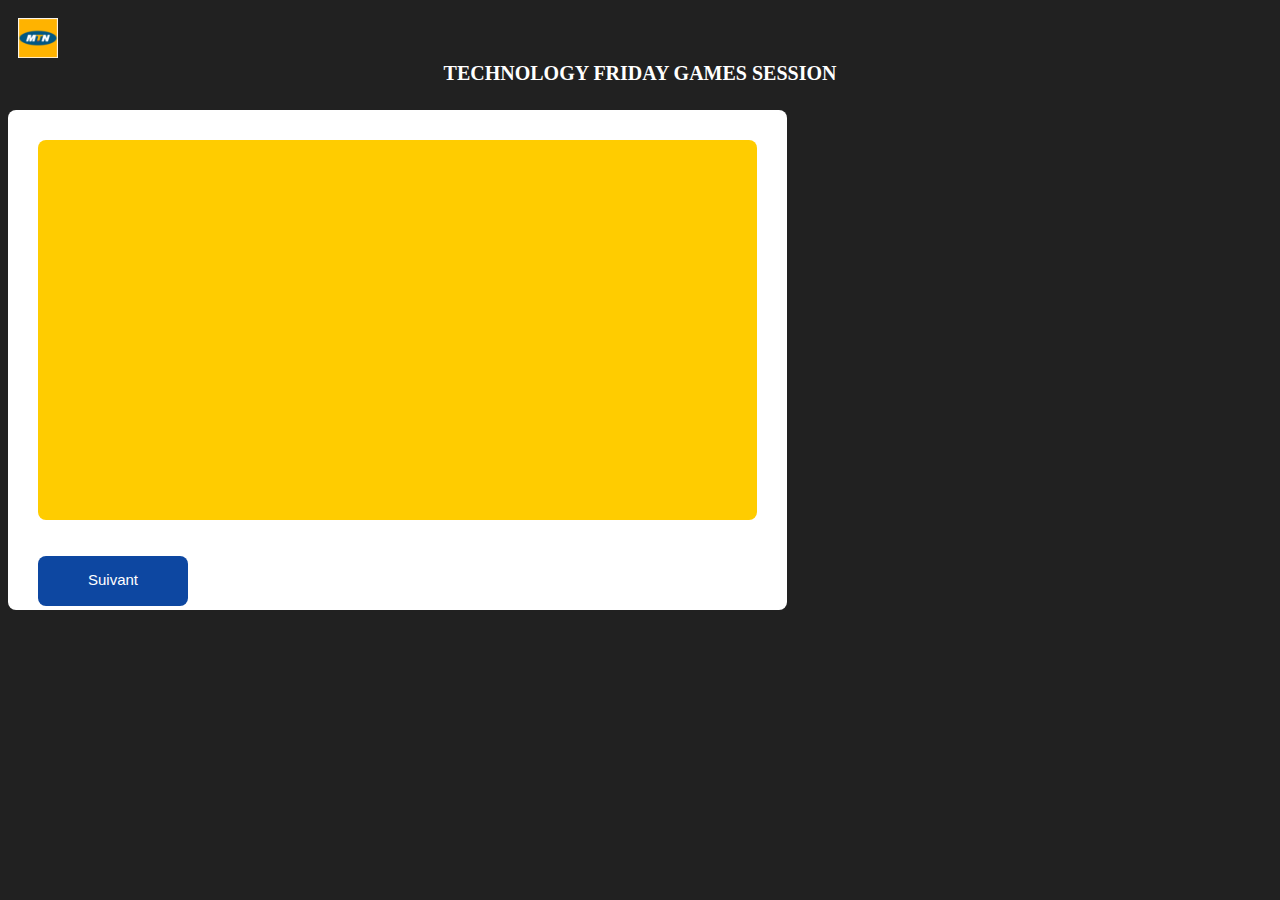
<file: funbraindesertgame.html>
<!DOCTYPE html>
<html lang="fr">

<head>
    <meta charset="UTF-8">
    <meta name="viewport" content="width=device-width, initial-scale=1.0">
    <title>Technology Friday Games Session</title>
    <link rel="shortcut icon" href="favicon.png" type="image/x-icon">
    <link rel="stylesheet" href="css/chrono.min.css">
    <link rel="stylesheet" href="css/brain-game-style.min.css">
</head>

<body>
    <audio id="chrono-sound" src="" loop autoplay></audio>

    <img src="./assets/images/icon.png" alt="MTN Bénin" onclick="goToIndex()">

    <h1>TECHNOLOGY FRIDAY GAMES SESSION</h1>

    <section id="app">
        <div id="main-container" class="main-container">
            <div class="question-container" id="question-container">
                <p id="reference-question" class="reference-number"></p>
                <p id="question"></p>
            </div>
            <div id="button-container" class="button-container">
                <p class="button-next">
                    <button type="button" onclick="next()" id="button-next">Suivant</button>
                </p>
                <p class="button-answer">
                    <button type="button" onclick="displayAnswer()" id="answer-button">Reponse</button>
                </p>
            </div>
        </div>

        <aside id="aside-container">
            <div id="chrono">
            </div>
            <p id="timeover-message">Terminé !</p>
            <div id="answer-container">
                <span id="answer-text" class="answer-text"></span>
            </div>
        </aside>
    </section>

    <script src="js/fun-brain-game.js"></script>
</body>

</html>
</file>
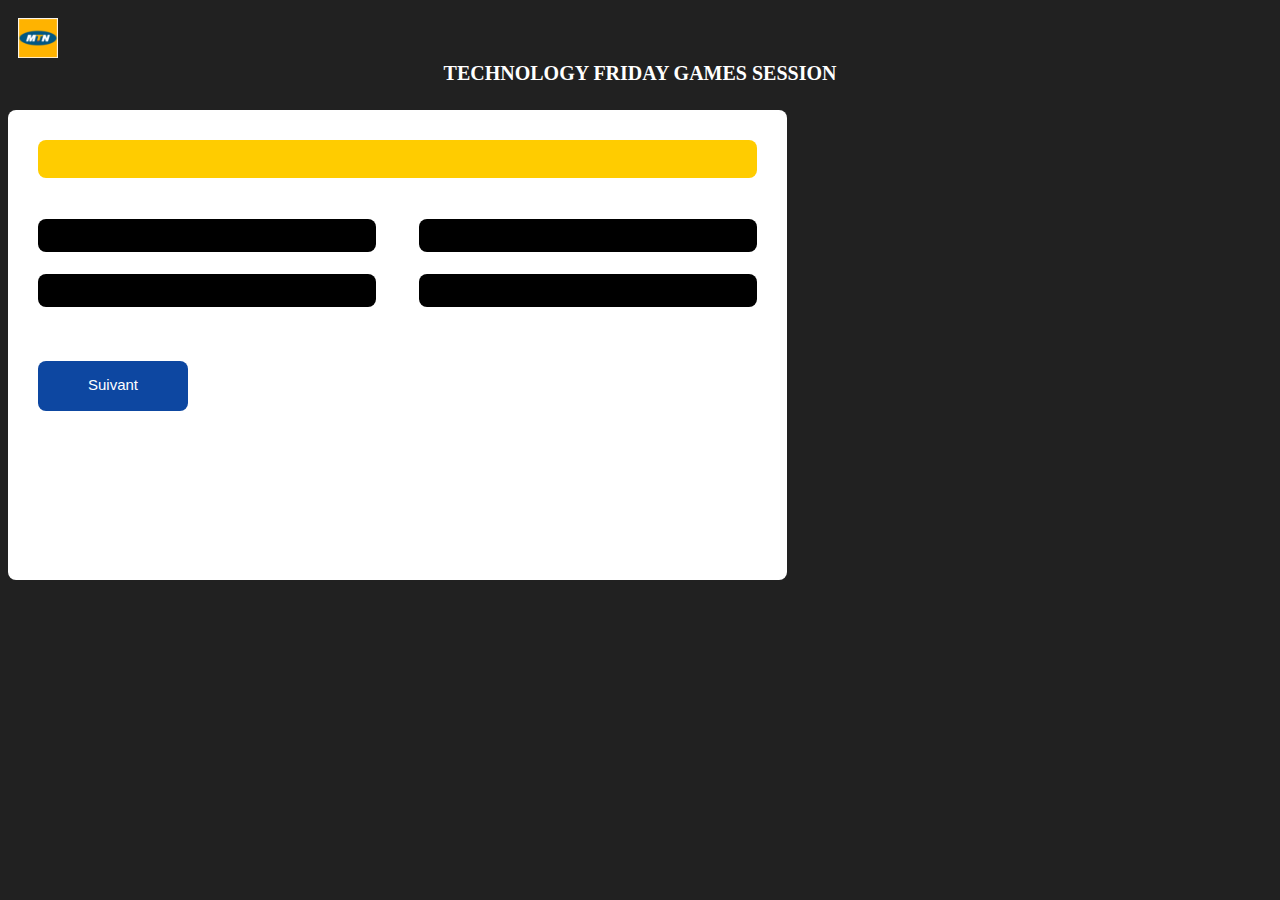
<file: funquizgame.html>
<!DOCTYPE html>
<html lang="fr">

<head>
    <meta charset="UTF-8">
    <meta name="viewport" content="width=device-width, initial-scale=1.0">
    <title>Technology Friday Games Session</title>
    <link rel="shortcut icon" href="favicon.png" type="image/x-icon">
    <link rel="stylesheet" href="css/chrono.min.css">
    <link rel="stylesheet" href="css/fun-quiz-game.min.css">
</head>

<body>
    <audio id="chrono-sound" src="" loop autoplay></audio>

    <img src="./assets/images/icon.png" alt="MTN Bénin" onclick="goToIndex()">

    <h1>TECHNOLOGY FRIDAY GAMES SESSION</h1>

    <section id="app">
        <div id="main-container" class="main-container">
            <div class="question-container" id="question-container">
                <p id="reference-question" class="reference-number"></p>
                <p id="question"></p>
            </div>
            <div id="option-container" class="option-container">
                <ul id="list-of-options">
                    <li id="option1" onclick="choose(this)"></li>
                    <li id="option2" onclick="choose(this)"></li>
                    <li id="option3" onclick="choose(this)"></li>
                    <li id="option4" onclick="choose(this)"></li>
                </ul>
            </div>
            <div id="button-container" class="button-container">
                <p class="button-next">
                    <button type="button" onclick="next()" id="next">Suivant</button>
                </p>
                <p class="button-reponse">
                    <button type="button-response" onclick="displayAnswer()" id="answer-button">Reponse</button>
                </p>
            </div>
        </div>

        <aside id="aside-container">
            <div id="chrono">
            </div>
            <p id="timeover-message">Terminé !</p>
            <div id="answer-container">
                <span id="answer-text" class="answer-text"></span>
            </div>
        </aside>
    </section>

    <script src="js/fun-quiz-game.js"></script>
</body>

</html>
</file>
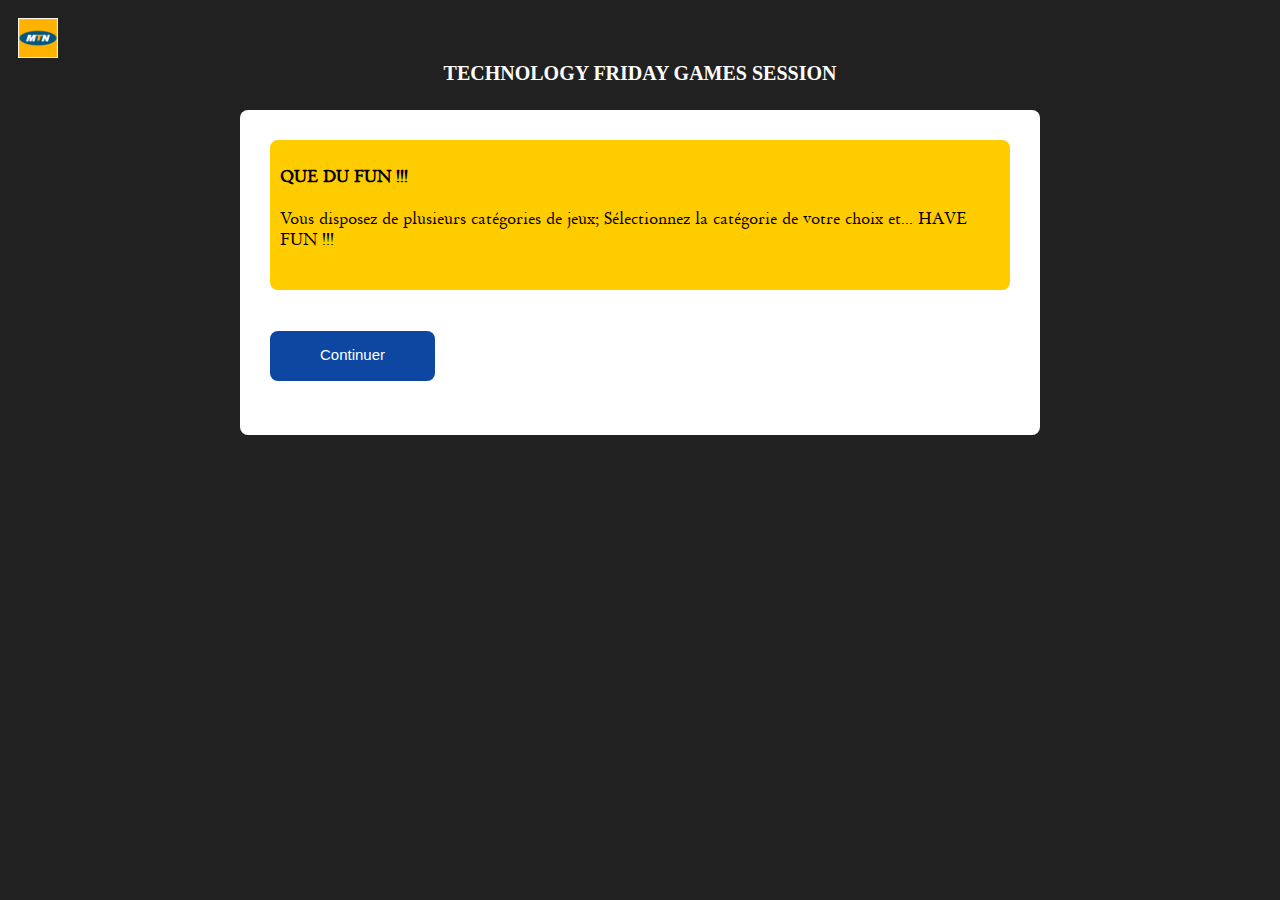
<file: games.html>
<!DOCTYPE html>
<html lang="fr">

<head>
    <meta charset="UTF-8">
    <meta name="viewport" content="width=device-width, initial-scale=1.0">
    <title>Technology Friday Games Session</title>
    <link rel="shortcut icon" href="favicon.png" type="image/x-icon">
    <link rel="stylesheet" href="css/games-style.min.css">
</head>

<body>
    <img src="./assets/images/icon.png" alt="MTN Bénin" onclick="goToIndex()">

    <h1>TECHNOLOGY FRIDAY GAMES SESSION</h1>

    <section id="app">
        <div id="main-container" class="main-container">
            <div class="question-container" id="question">
                <p id="intro-text">
                    <span class="indication-text">QUE DU FUN !!!</span> <br /><br />
                    Vous disposez de plusieurs catégories de jeux; Sélectionnez la catégorie de votre choix
                    et... HAVE FUN !!!
                </p>
            </div>
            <div id="button-container" class="button-container">
                <p class="button-next">
                    <button type="button" onclick="going()" id="next">Continuer</button>
                </p>
                <p class="button-reponse">
                    <button type="button-response" onclick="displayAnswer()" id="answer-button">Reponse</button>
                </p>
                <p class="score-container" id="score-container">Score : <span id="score">0</span></p>
            </div>
        </div>
    </section>

    <script src="js/games.js"></script>
</body>

</html>
</file>
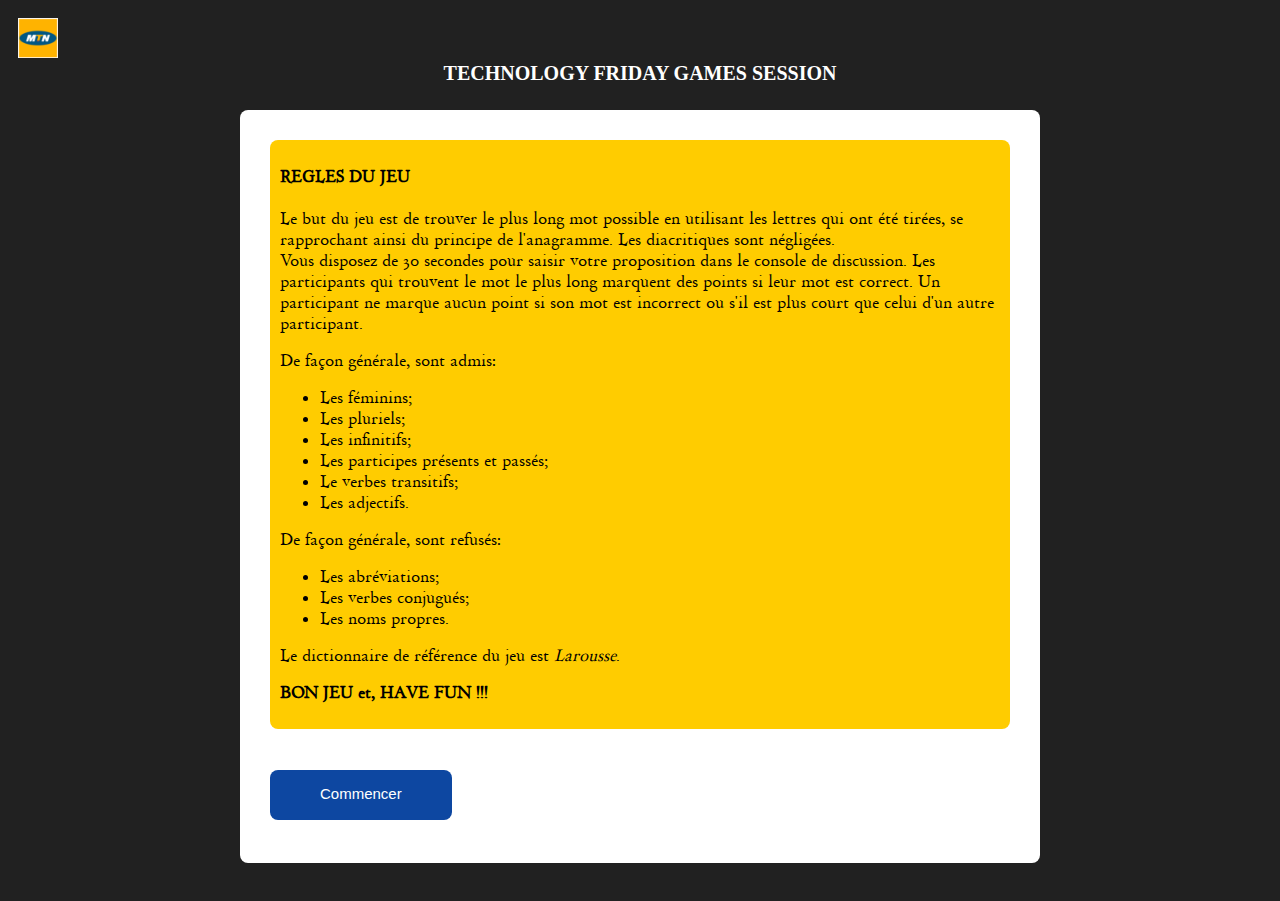
<file: instructions.html>
<!DOCTYPE html>
<html lang="fr">

<head>
    <meta charset="UTF-8">
    <meta name="viewport" content="width=device-width, initial-scale=1.0">
    <title>Technology Friday Games Session</title>
    <link rel="shortcut icon" href="favicon.png" type="image/x-icon">
    <link rel="stylesheet" href="css/instructions-page-style.css">
</head>

<body>
    <img src="./assets/images/icon.png" alt="MTN Bénin" onclick="goToIndex()">

    <h1>TECHNOLOGY FRIDAY GAMES SESSION</h1>

    <section id="app">
        <div id="main-container" class="main-container">
            <div class="question-container" id="question">
                <p id="intro-text">
                    <span class="indication-text">REGLES DU JEU</span> <br /><br />
                    Le but du jeu est de trouver le plus long mot possible en utilisant les lettres qui ont été tirées, se rapprochant ainsi du principe de l'anagramme. Les diacritiques sont négligées.<br/>Vous disposez de 30 secondes pour saisir votre proposition dans le console de discussion. Les participants qui trouvent le mot le plus long marquent des points si leur mot est correct. Un participant ne marque aucun point si son mot est incorrect ou s'il est plus court que celui d'un autre participant.<br/>
                    <p>De façon générale, sont admis:
                        <ul>
                            <li>Les féminins;</li>
                            <li>Les pluriels;</li>
                            <li>Les infinitifs;</li>
                            <li>Les participes présents et passés;</li>
                            <li>Le verbes transitifs;</li>
                            <li>Les adjectifs.</li>
                        </ul>
                    </p>
                    <p>De façon générale, sont refusés:
                        <ul>
                            <li>Les abréviations;</li>
                            <li>Les verbes conjugués;</li>
                            <li>Les noms propres.</li>
                        </ul>
                    </p>
                    <p>Le dictionnaire de référence du jeu est <em>Larousse</em>.</p>
                    <p class="indication-text">BON JEU et, HAVE FUN !!!</p>
                </p>
            </div>
            <div id="button-container" class="button-container">
                <p class="button-next">
                    <button type="button" onclick="playMotLePlusLong()" id="next">Commencer</button>
                </p>
            </div>
        </div>
    </section>

    <script src="js/mot-le-plus-long.js"></script>
</body>

</html>
</file>
<file: css/instructions-page-style.css>
@font-face{
    font-family:'Dayrom';
    src:url('../assets/polices/dayrom.eot');
    src:url('../assets/polices/dayrom.eot?#iefix')format('embedded-opentype'),url('../assets/polices/dayrom.woff')format('woff'),url('../assets/polices/dayrom.ttf')format('truetype'),url('../assets/polices/dayrom.svg#Dayrom')format('svg');
    font-weight:normal;
    font-style:normal
}
body{background-color:#212121}
#app{display:flex}
img{width:40px;height:40px;margin-left:10px;margin-top:10px}
*{box-sizing:border-box;font-family:"Dayrom" "Arial" sans-serif}
h1{text-align:center;color:#fff;margin:0 0px -5px;font-size:20px}
.main-container{height:auto;width:800px;background-color:white;margin:30px auto;border-radius:8px;padding:30px}
.main-container .question-container{
    padding:10px;
    background-color:#fc0;
    border-radius:8px;
    color:#000;
    font-size:16px;
    font-family:"Dayrom",Arial,sans-serif;
    float:left;
    width:100%;
    height:auto;
}
.indication-text{font-weight:bold}
.main-container .button-container{
    display:flex;
    justify-content:space-between;
    float:left;
    width:100%;
    padding-top:25px;
    visibility:visible
}
.main-container .button-container .button-next{width:35%;float:left}
.main-container .button-container .button-next button{
    padding:15px 50px;
    color:white;
    background-color:#0d47a1;
    border:none;
    border-radius:8px;
    font-size:15px;
    cursor:pointer;
    box-shadow:0 3px 0px #0d47a1;
    outline:none
}
</file>
<file: css/chrono.min.css>
.base-timer{position:relative;width:200px;height:200px}.base-timer__svg{transform:scaleX(-1)}.base-timer__circle{fill:none;stroke:none}.base-timer__path-elapsed{stroke-width:7px;stroke:grey}.base-timer__path-remaining{stroke-width:7px;stroke-linecap:round;transform:rotate(90deg);transform-origin:center;transition:1s linear all;fill-rule:nonzero;stroke:currentColor}.base-timer__path-remaining.green{color:rgb(0,200,83)}.base-timer__path-remaining.orange{color:orange}.base-timer__path-remaining.red{color:red}.base-timer__label{position:absolute;width:200px;height:200px;top:0;display:flex;align-items:center;justify-content:center;font-size:38px;font-family:"Dayrom","Arial",sans-serif;color:white}
</file>
<file: css/brain-game-style.min.css>
@font-face{font-family:'Dayrom';src:url('../assets/polices/dayrom.eot');src:url('../assets/polices/dayrom.eot?#iefix')format('embedded-opentype'),url('../assets/polices/dayrom.woff')format('woff'),url('../assets/polices/dayrom.ttf')format('truetype'),url('../assets/polices/dayrom.svg#Dayrom')format('svg');font-weight:normal;font-style:normal}body{background-color:#212121}#app{display:flex}img{width:40px;height:40px;margin-left:10px;margin-top:10px}*{box-sizing:border-box;font-family:"Dayrom" "Arial" sans-serif}h1{text-align:center;color:#fff;margin:0 0px -5px;font-size:20px}.main-container{height:500px;width:800px;background-color:white;margin:30px auto;border-radius:8px;padding:30px}.main-container .question-container{padding:10px;background-color:#fc0;border-radius:8px;color:#000;font-size:16px;font-family:"Dayrom",Arial,sans-serif;float:left;width:100%;height:380px}#question{font-size:18px}.reference-number{font-weight:bold;font-size:14px;visibility:visible}video{border-radius:10px;visibility:hidden}.main-container .button-container{display:flex;justify-content:space-between;float:left;width:100%;padding-top:20px;visibility:visible}.main-container .button-container .button-next{width:35%;float:left}.main-container .button-container .button-answer{width:35%;float:left;visibility:hidden}.main-container .button-container .button-answer button{padding:15px 50px;color:white;background-color:#0d47a1;border:none;border-radius:8px;font-size:15px;cursor:pointer;box-shadow:0 3px 0px #0d47a1;outline:none}.main-container .button-container .button-next button{padding:15px 50px;color:white;background-color:#0d47a1;border:none;border-radius:8px;font-size:15px;cursor:pointer;box-shadow:0 3px 0px #0d47a1;outline:none}.main-container .button-container .button-answer button:active{box-shadow:0 3px 0px transparent}.main-container .button-container .button-next button:active{box-shadow:0 3px 0px transparent}#aside-container{display:flex;flex-direction:column;justify-content:space-between;align-items:center;width:500px;height:300px;margin:50px auto}#timeover-message{width:100px;height:40px;border:2px solid black;border-radius:8px;text-align:center;background-color:white;color:black;font-family:"Dayrom",Arial,sans-serif;font-size:20px;visibility:hidden}#answer-container{display:flex;width:auto;height:auto;margin:10px auto;padding:15px;background-color:#00695c;border:2px solid black;border-radius:5px;flex-wrap:wrap;color:white;visibility:hidden}#chrono{font-family:"Dayrom","Arial",sans-serif;font-size:5em;color:#ff1744}#answer-text{visibility:hidden}.answer-text{font-family:"Dayrom","Arial",sans-serif;font-size:20px;font-weight:bold}
</file>
<file: css/fun-quiz-game.min.css>
@font-face{font-family:'Dayrom';src:url('../assets/polices/dayrom.eot');src:url('../assets/polices/dayrom.eot?#iefix')format('embedded-opentype'),url('../assets/polices/dayrom.woff')format('woff'),url('../assets/polices/dayrom.ttf')format('truetype'),url('../assets/polices/dayrom.svg#Dayrom')format('svg');font-weight:normal;font-style:normal}body{background-color:#212121}#app{display:flex}img{width:40px;height:40px;margin-left:10px;margin-top:10px}*{box-sizing:border-box;font-family:"Dayrom" "Arial" sans-serif}h1{text-align:center;color:#fff;margin:0 0px -5px;font-size:20px}.main-container{height:470px;width:800px;background-color:white;margin:30px auto;border-radius:8px;padding:30px}.main-container .question-container{padding:10px;background-color:#fc0;border-radius:8px;color:#000;font-size:16px;font-family:"Dayrom",Arial,sans-serif;float:left;width:100%;height:auto}#question{font-size:18px}.reference-number{font-weight:bold;font-size:14px;visibility:visible}.main-container .option-container{float:left;width:100%;visibility:visible}.main-container .option-container ul{list-style:none;padding:0;display:flex;justify-content:space-between;flex-wrap:wrap}.main-container .option-container ul li{display:inline-block;background-color:#000;width:47%;padding:15px;border-radius:8px;margin-top:25px;font-size:15px;color:#fff;box-shadow:0 3px 0px #000;cursor:pointer;outline:none;text-align:center}.main-container .option-container ul li:active{box-shadow:0 3px 0px transparent}.main-container .option-container ul li.correct{background-color:#00695c;box-shadow:0 3px 0px #00695c}.main-container .option-container ul li.wrong{background-color:#cb0b0b;box-shadow:0 3px 0px #cb0b0b}.main-container .button-container{display:flex;justify-content:space-between;float:left;width:100%;padding-top:25px;visibility:visible}.main-container .button-container .button-next{width:35%;float:left}.main-container .button-container .button-reponse{width:35%;float:left;visibility:hidden}.main-container .button-container .button-reponse button{padding:15px 50px;color:white;background-color:#0d47a1;border:none;border-radius:8px;font-size:15px;cursor:pointer;box-shadow:0 3px 0px #0d47a1;outline:none}.main-container .button-container .button-next button{padding:15px 50px;color:white;background-color:#0d47a1;border:none;border-radius:8px;font-size:15px;cursor:pointer;box-shadow:0 3px 0px #0d47a1;outline:none}.main-container .button-container .button-reponse button:active{box-shadow:0 3px 0px transparent}.main-container .button-container .button-next button:active{box-shadow:0 3px 0px transparent}.main-container .button-container .score-container{width:30%;float:left;visibility:hidden}.main-container .button-container .score-container{font-size:20px;color:black;line-height:50px;text-transform:uppercase}.main-container .button-container .score-container span{background-color:#fc0;font-family:"BallparkWeiner","Arial",sans-serif;padding:5px 20px;border-radius:8px;color:black}#aside-container{display:flex;flex-direction:column;justify-content:space-between;align-items:center;width:500px;height:300px;margin:50px auto}#timeover-message{width:100px;height:40px;border:2px solid black;border-radius:8px;text-align:center;background-color:white;color:black;font-family:"Dayrom",Arial,sans-serif;font-size:20px;visibility:hidden}#answer-container{display:flex;width:auto;height:auto;margin:10px auto;padding:15px;background-color:#00695c;border:2px solid black;border-radius:5px;flex-wrap:wrap;color:white;visibility:hidden}#chrono{font-family:"Dayrom","Arial",sans-serif;font-size:5em;color:#ff1744}#answer-text{visibility:hidden}.answer-text{font-family:"Dayrom","Arial",sans-serif;font-size:20px;font-weight:bold}
</file>
<file: css/games-style.min.css>
@font-face{font-family:'Dayrom';src:url('../assets/polices/dayrom.eot');src:url('../assets/polices/dayrom.eot?#iefix')format('embedded-opentype'),url('../assets/polices/dayrom.woff')format('woff'),url('../assets/polices/dayrom.ttf')format('truetype'),url('../assets/polices/dayrom.svg#Dayrom')format('svg');font-weight:normal;font-style:normal}body{background-color:#212121}#app{display:flex}img{width:40px;height:40px;margin-left:10px;margin-top:10px}*{box-sizing:border-box;font-family:"Dayrom" "Arial" sans-serif}h1{text-align:center;color:#fff;margin:0 0px -5px;font-size:20px}.main-container{height:auto;width:800px;background-color:white;margin:30px auto;border-radius:8px;padding:30px}.main-container .question-container{padding:10px;background-color:#fc0;border-radius:8px;color:#000;font-size:16px;font-family:"Dayrom",Arial,sans-serif;float:left;width:100%;height:150px}.indication-text{font-weight:bold}.main-container .option-container{float:left;width:100%;visibility:visible}.main-container .option-container ul{list-style:none;padding:0;display:flex;justify-content:space-between;flex-wrap:wrap}.main-container .option-container ul li{display:inline-block;background-color:#000;width:47%;padding:15px;border-radius:8px;margin-top:25px;font-size:15px;color:#fff;box-shadow:0 3px 0px #000;cursor:pointer;outline:none;text-align:center}.main-container .option-container ul li:active{box-shadow:0 3px 0px transparent}.main-container .option-container ul li.correct{background-color:#00695c;box-shadow:0 3px 0px #00695c}.main-container .option-container ul li.wrong{background-color:#cb0b0b;box-shadow:0 3px 0px #cb0b0b}.main-container .button-container{display:flex;justify-content:space-between;float:left;width:100%;padding-top:25px;visibility:visible}.main-container .button-container .button-next{width:35%;float:left}.main-container .button-container .button-reponse{width:35%;float:left;visibility:hidden}.main-container .button-container .button-reponse button{padding:15px 50px;color:white;background-color:#0d47a1;border:none;border-radius:8px;font-size:15px;cursor:pointer;box-shadow:0 3px 0px #0d47a1;outline:none}.main-container .button-container .button-next button{padding:15px 50px;color:white;background-color:#0d47a1;border:none;border-radius:8px;font-size:15px;cursor:pointer;box-shadow:0 3px 0px #0d47a1;outline:none}.main-container .button-container .button-reponse button:active{box-shadow:0 3px 0px transparent}.main-container .button-container .button-next button:active{box-shadow:0 3px 0px transparent}.main-container .button-container .score-container{width:30%;float:left;visibility:hidden}.main-container .button-container .score-container{font-size:20px;color:black;line-height:50px;text-transform:uppercase}.main-container .button-container .score-container span{background-color:#fc0;font-family:"BallparkWeiner","Arial",sans-serif;padding:5px 20px;border-radius:8px;color:black}#aside-container{display:flex;flex-direction:column;justify-content:space-between;align-items:center;width:500px;height:300px;margin:50px auto}#timeover-message{width:100px;height:40px;border:2px solid black;border-radius:8px;text-align:center;background-color:white;color:black;font-family:"Dayrom",Arial,sans-serif;font-size:20px;visibility:hidden}#answer-container{display:flex;width:auto;height:auto;margin:10px auto;padding:15px;background-color:#00695c;border:2px solid black;border-radius:5px;flex-wrap:wrap;color:white}#chrono{font-family:"Dayrom","Arial",sans-serif;font-size:5em;color:#ff1744}.answer-text{font-family:"Dayrom","Arial",sans-serif;visibility:hidden}
</file>
